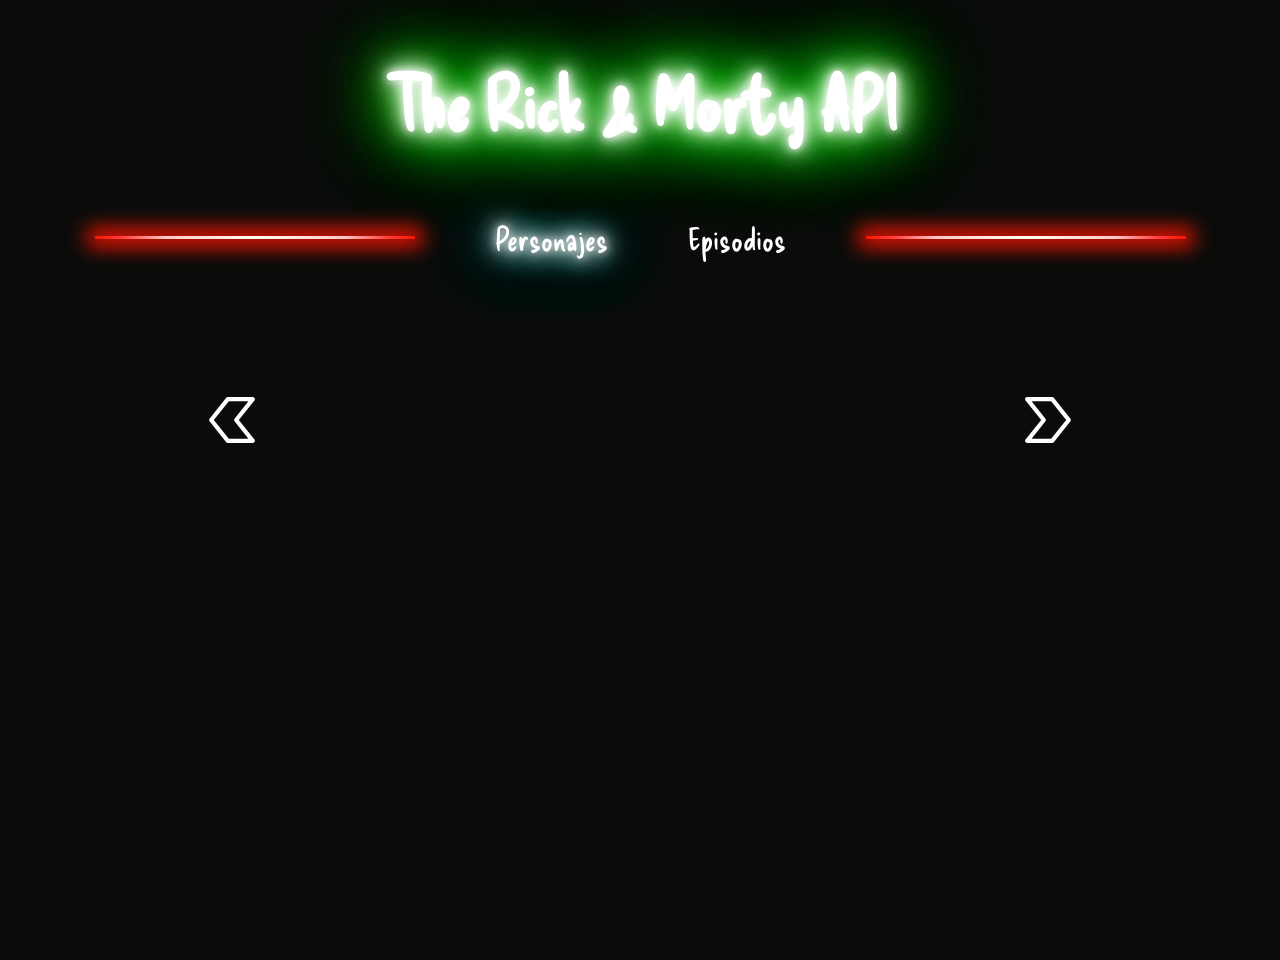
<file: index.html>
<!DOCTYPE html>
<html lang="en">
<head>
    <meta charset="UTF-8">
    <meta name="viewport" content="width=device-width, initial-scale=1.0">
    <title>Rick & Morty API</title>
    <link rel="stylesheet" href="css/style.css">
    <link rel="preconnect" href="https://fonts.googleapis.com">
<link rel="preconnect" href="https://fonts.gstatic.com" crossorigin>
<link href="https://fonts.googleapis.com/css2?family=BenchNine:wght@300;400;700&family=DM+Serif+Text&family=Delicious+Handrawn&family=Fira+Code:wght@300&family=Montserrat:ital,wght@0,100..900;1,100..900&family=Orbitron:wght@400..900&family=Outfit:wght@100..900&display=swap" rel="stylesheet">
</head>
<body>

    <section class="banner">
        <h1>The Rick & Morty API</h1>
    </section>
    

    <div>
        <nav class="nav">
            <div class="neon-bar"></div>
            <a href="index.html" class="active">Personajes</a>
            <a href="episodios.html">Episodios</a>
            <div class="neon-bar"></div>
        </nav>
    </div>

    <main>

        <div class="container" id="container">

        </div>

        <div class="buttons">
            <button id="previous" class="button">
                <svg xmlns="http://www.w3.org/2000/svg" width="100" height="100" viewBox="0 0 24 24" fill="none" stroke="currentColor" stroke-width="1" stroke-linecap="round" stroke-linejoin="round" class="icon icon-tabler icons-tabler-outline icon-tabler-arrow-badge-left">
                    <path stroke="none" d="M0 0h24v24H0z" fill="none" />
                    <path d="M11 17h6l-4 -5l4 -5h-6l-4 5z" />
                </svg>
            </button>
            
            <div class="page-number">
                <h3 id="page-number"></h3>
            </div>
            <button id="next" class="button">
                <svg xmlns="http://www.w3.org/2000/svg" width="100" height="100" viewBox="0 0 24 24" fill="none" stroke="currentColor" stroke-width="1" stroke-linecap="round" stroke-linejoin="round" class="icon icon-tabler icons-tabler-outline icon-tabler-arrow-badge-right">
                    <path stroke="none" d="M0 0h24v24H0z" fill="none"/>
                    <path d="M13 7h-6l4 5l-4 5h6l4 -5z" />
                </svg>
            </button>
        </div>
    </main>

    <script src="js/app.js"></script>
    
</body>
</html>
</file>
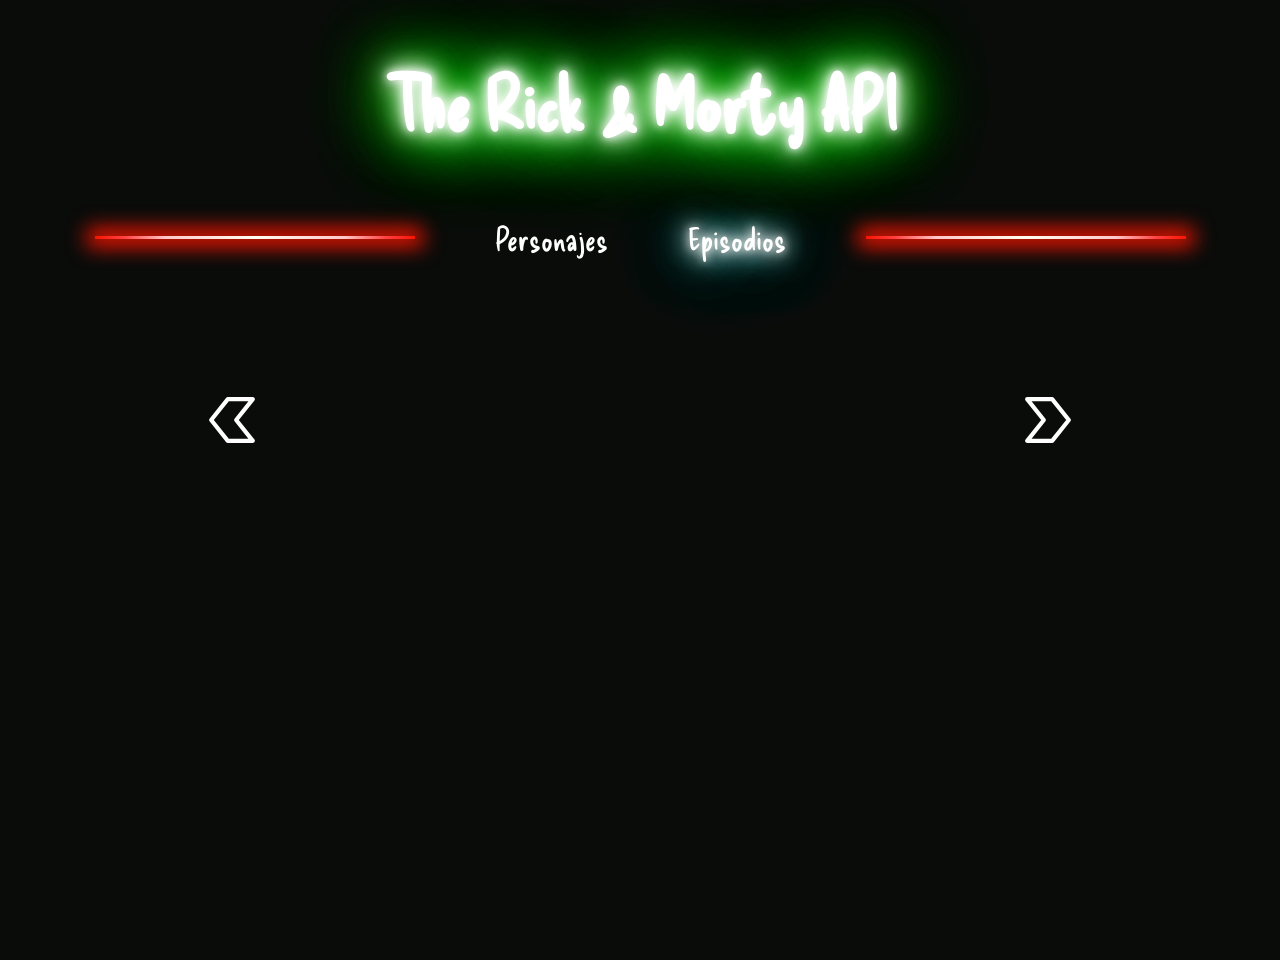
<file: episodios.html>
<!DOCTYPE html>
<html lang="en">
<head>
    <meta charset="UTF-8">
    <meta name="viewport" content="width=device-width, initial-scale=1.0">
    <title>Rick & Morty API</title>
    <link rel="stylesheet" href="css/style.css">
    <link rel="preconnect" href="https://fonts.googleapis.com">
<link rel="preconnect" href="https://fonts.gstatic.com" crossorigin>
<link href="https://fonts.googleapis.com/css2?family=BenchNine:wght@300;400;700&family=DM+Serif+Text&family=Delicious+Handrawn&family=Fira+Code:wght@300&family=Montserrat:ital,wght@0,100..900;1,100..900&family=Orbitron:wght@400..900&family=Outfit:wght@100..900&display=swap" rel="stylesheet">
</head>
<body>

    <section class="banner">
        <h1>The Rick & Morty API</h1>
    </section>
    

    <div>
        <nav class="nav">
            <div class="neon-bar"></div>
            <a href="personajes.html">Personajes</a>
            <a href="episodios.html" class="active">Episodios</a>
            <div class="neon-bar"></div>
        </nav>
    </div>

    

    <main>
        <div class="container" id="container">

            <div class="card-content">

                    
            </div>

        </div>

        <div class="buttons">
            <button id="previous" class="button">
                <svg xmlns="http://www.w3.org/2000/svg" width="100" height="100" viewBox="0 0 24 24" fill="none" stroke="currentColor" stroke-width="1" stroke-linecap="round" stroke-linejoin="round" class="icon icon-tabler icons-tabler-outline icon-tabler-arrow-badge-left">
                    <path stroke="none" d="M0 0h24v24H0z" fill="none" />
                    <path d="M11 17h6l-4 -5l4 -5h-6l-4 5z" />
                </svg>
            </button>
            
            <div class="page-number">
                <h3 id="page-number"></h3>
            </div>
            <button id="next" class="button">
                <svg xmlns="http://www.w3.org/2000/svg" width="100" height="100" viewBox="0 0 24 24" fill="none" stroke="currentColor" stroke-width="1" stroke-linecap="round" stroke-linejoin="round" class="icon icon-tabler icons-tabler-outline icon-tabler-arrow-badge-right">
                    <path stroke="none" d="M0 0h24v24H0z" fill="none"/>
                    <path d="M13 7h-6l4 5l-4 5h6l4 -5z" />
                </svg>
            </button>
        </div>
    </main>

    <script src="js/app-episodios.js"></script>
</body>
</html>
</file>
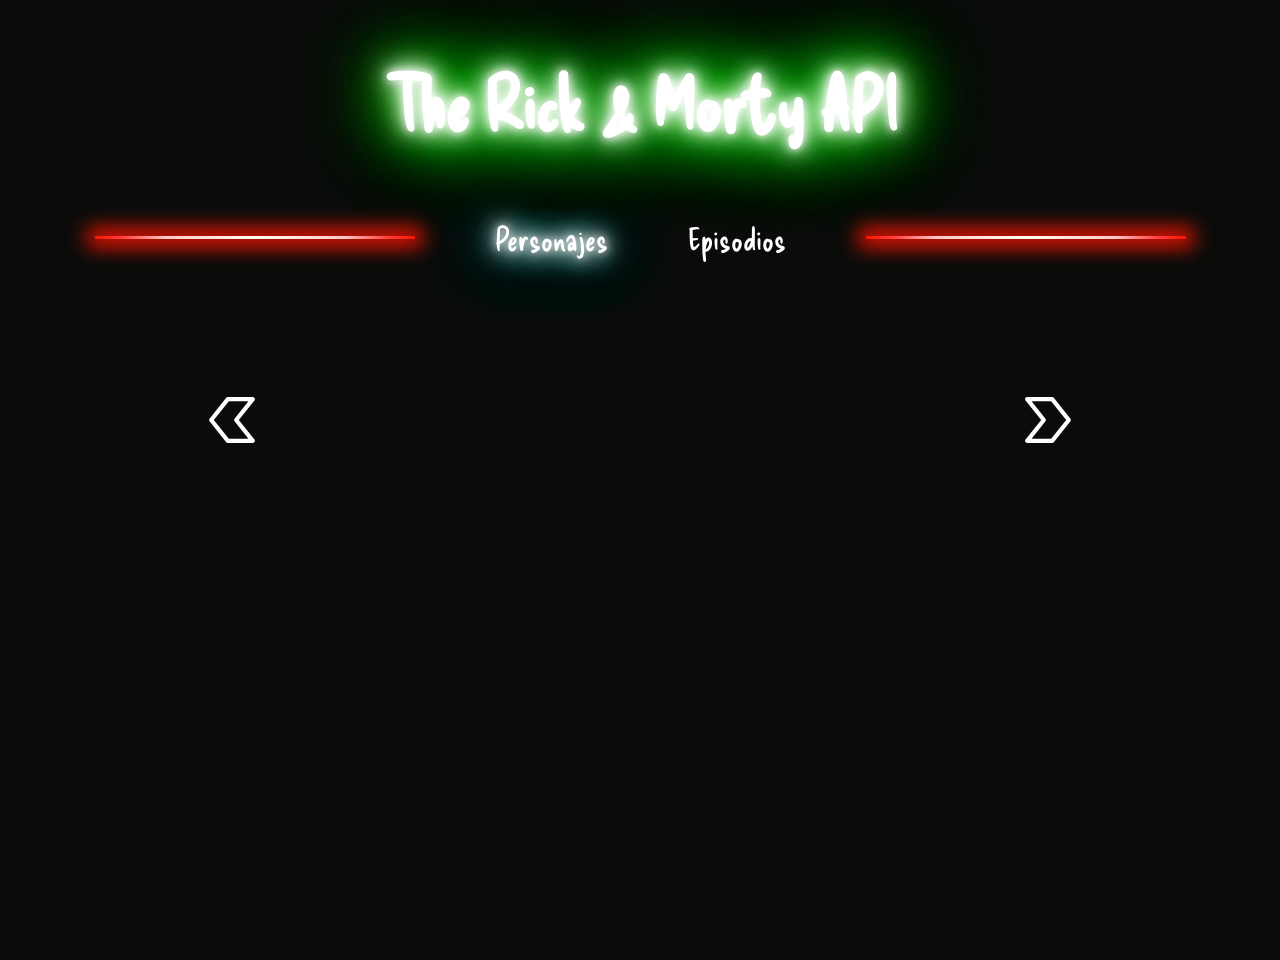
<file: personajes.html>
<!DOCTYPE html>
<html lang="en">
<head>
    <meta charset="UTF-8">
    <meta name="viewport" content="width=device-width, initial-scale=1.0">
    <title>Rick & Morty API</title>
    <link rel="stylesheet" href="css/style.css">
    <link rel="preconnect" href="https://fonts.googleapis.com">
<link rel="preconnect" href="https://fonts.gstatic.com" crossorigin>
<link href="https://fonts.googleapis.com/css2?family=BenchNine:wght@300;400;700&family=DM+Serif+Text&family=Delicious+Handrawn&family=Fira+Code:wght@300&family=Montserrat:ital,wght@0,100..900;1,100..900&family=Orbitron:wght@400..900&family=Outfit:wght@100..900&display=swap" rel="stylesheet">
</head>
<body>

    <section class="banner">
        <h1>The Rick & Morty API</h1>
    </section>
    

    <div>
        <nav class="nav">
            <div class="neon-bar"></div>
            <a href="personajes.html" class="active">Personajes</a>
            <a href="episodios.html">Episodios</a>
            <div class="neon-bar"></div>
        </nav>
    </div>

    <main>

        <div class="container" id="container">

        </div>

        <div class="buttons">
            <button id="prev" class="button">
                <svg xmlns="http://www.w3.org/2000/svg" width="100" height="100" viewBox="0 0 24 24" fill="none" stroke="currentColor" stroke-width="1" stroke-linecap="round" stroke-linejoin="round" class="icon icon-tabler icons-tabler-outline icon-tabler-arrow-badge-left">
                    <path stroke="none" d="M0 0h24v24H0z" fill="none" />
                    <path d="M11 17h6l-4 -5l4 -5h-6l-4 5z" />
                </svg>
            </button>
            
            <div class="page-number">
                <h3 id="page-number"></h3>
            </div>
            <button id="next" class="button">
                <svg xmlns="http://www.w3.org/2000/svg" width="100" height="100" viewBox="0 0 24 24" fill="none" stroke="currentColor" stroke-width="1" stroke-linecap="round" stroke-linejoin="round" class="icon icon-tabler icons-tabler-outline icon-tabler-arrow-badge-right">
                    <path stroke="none" d="M0 0h24v24H0z" fill="none"/>
                    <path d="M13 7h-6l4 5l-4 5h6l4 -5z" />
                </svg>
            </button>
        </div>
    </main>

    <script src="js/app-personajes.js"></script>
    
</body>
</html>
</file>
<file: css/style.css>
body{
    background-color: #0a0c0a;
    margin: 0;
    height: 100vh;
}

.banner{
    text-align: center;
    font-size: 3rem;
}


.nav{
    margin: 0;
    width: 100%;
    height: 4rem;
    /*background: rgb(96,185,75);
    background: radial-gradient(circle, rgba(96,185,75,1) 0%, rgba(207,214,49,1) 48%, rgba(0,158,66,1) 100%);*/
    display: flex;
    flex-direction: row;
    justify-content: center;
    align-items: center;
    gap: 5rem;
}

.neon-bar{
    width: 20rem;
    height:3px;
    background: linear-gradient(to right, rgba(247,21,0,1) 0%, rgba(255,64,64,1) 9%, rgba(255,199,199,1) 22%, rgba(255,253,240,1) 50%, rgba(255,199,199,1) 78%, rgba(255,64,64,1) 91%, rgba(247,21,0,1) 100%);
    box-shadow: 0px 0px 20px 8px rgba(247,21,0,1);
}

.nav a{
    text-decoration: none;
    color: #ffffff;
    font-family: "Delicious Handrawn", cursive;
    font-size: 2rem;
}

.nav a:hover{
    text-shadow: 0 0 10px rgba(255,255,255,1) , 0 0 20px rgba(255,255,255,1) , 0 0 30px rgba(255,255,255,1) , 0 0 40px #00ffff , 0 0 70px #00ffff , 0 0 80px #00ffff , 0 0 100px #00ffff ;
}

.active{
    text-shadow: 0 0 10px rgba(255,255,255,1) , 0 0 20px rgba(255,255,255,1) , 0 0 30px rgba(255,255,255,1) , 0 0 40px #00ffff , 0 0 70px #00ffff , 0 0 80px #00ffff , 0 0 100px #00ffff ;

}


h1{
    font-family: "Delicious Handrawn", cursive;
    color: #ffffff;
    text-shadow: 0 0 10px rgba(255,255,255,1) , 0 0 20px rgba(255,255,255,1) , 0 0 30px rgba(255,255,255,1) , 0 0 40px #1eff00 , 0 0 70px #1eff00 , 0 0 80px #1eff00 , 0 0 100px #1eff00 ;
}

.main{
    margin: 0;
    padding: 3rem;
}

.container{
    height: auto;
    padding: 2rem;
    display: flex;
    flex-wrap: wrap;
    justify-content: center;
    gap: 2rem;
}

.card {
    border-radius: 1rem;
    box-shadow: 0px 0px 5px white;
    width: 15rem;
    text-align: center;
    font-size: 16px;
    background: black;
    transition: 1.5s ease;
    transform-style: preserve-3d;
}

.front img{
    width: 100%;
    height: 100%;
    border-radius: 1rem;
}

.card:hover {
    transform: rotateY(.5turn);
}

/* Content */
.card .content {
    transform-style: preserve-3d;
  
    transition: 1s ease;
  
}

.card .back, .card .front {
    transform-style: preserve-3d;
    backface-visibility: hidden;
    display: flex;
    flex-direction: column;
  
}

.card {
  text-shadow: 0 0 5px black;
}

.card .back {
    transform: rotateY(.5turn);
    
    position: absolute;
    top: 0;
    left: 0;
    right: 0;
    bottom: 0;
}

.card p,
.card h2 {
    transform: translateZ(75px);
}

.card p {
    font-size: 1em;
}

.card h2 {
    margin-top: 50%;
    font-size: 1rem;
}

.card::before,
.card::after{
  content: "";
  top: 0;
  left: 0;
  right: 0;
  bottom: 0;
  position: absolute;
  transform: rotateY(.5turn) translateZ(1px);

}

.card::before {
  transform: none;
}

.cards{
    display: flex;
    flex-wrap: wrap;
    justify-content: center;
}




h2{
    font-family: "Fira Code", serif;
    font-size: 1.2rem;
    color: white;
    text-align: center;
}

p{
    font-family: "Fira Code", serif;
    font-size: small;
    color: white;
}

.buttons{
    display: flex;
    flex-direction: row;
    justify-content: space-around;
    align-items: center;
    margin-top:3rem;
    padding-bottom: 3rem;
    border: none;
    height: 5rem;
}

.button{
    border: none;
    background: none;
    cursor: pointer;
    border-radius: 5rem;
}

.button:hover{
    box-shadow: 0 0 10px rgba(255,255,255,1) , 0 0 20px rgba(255,255,255,1) , 0 0 30px rgba(255,255,255,1) , 0 0 40px #1eff00 , 0 0 70px #1eff00 , 0 0 80px #1eff00 , 0 0 100px #1eff00;
}

h3{
    font-family: "Orbitron", sans-serif;
    font-size: 2rem;
    color: white;

}

svg{
    color: white;
    
}
</file>
